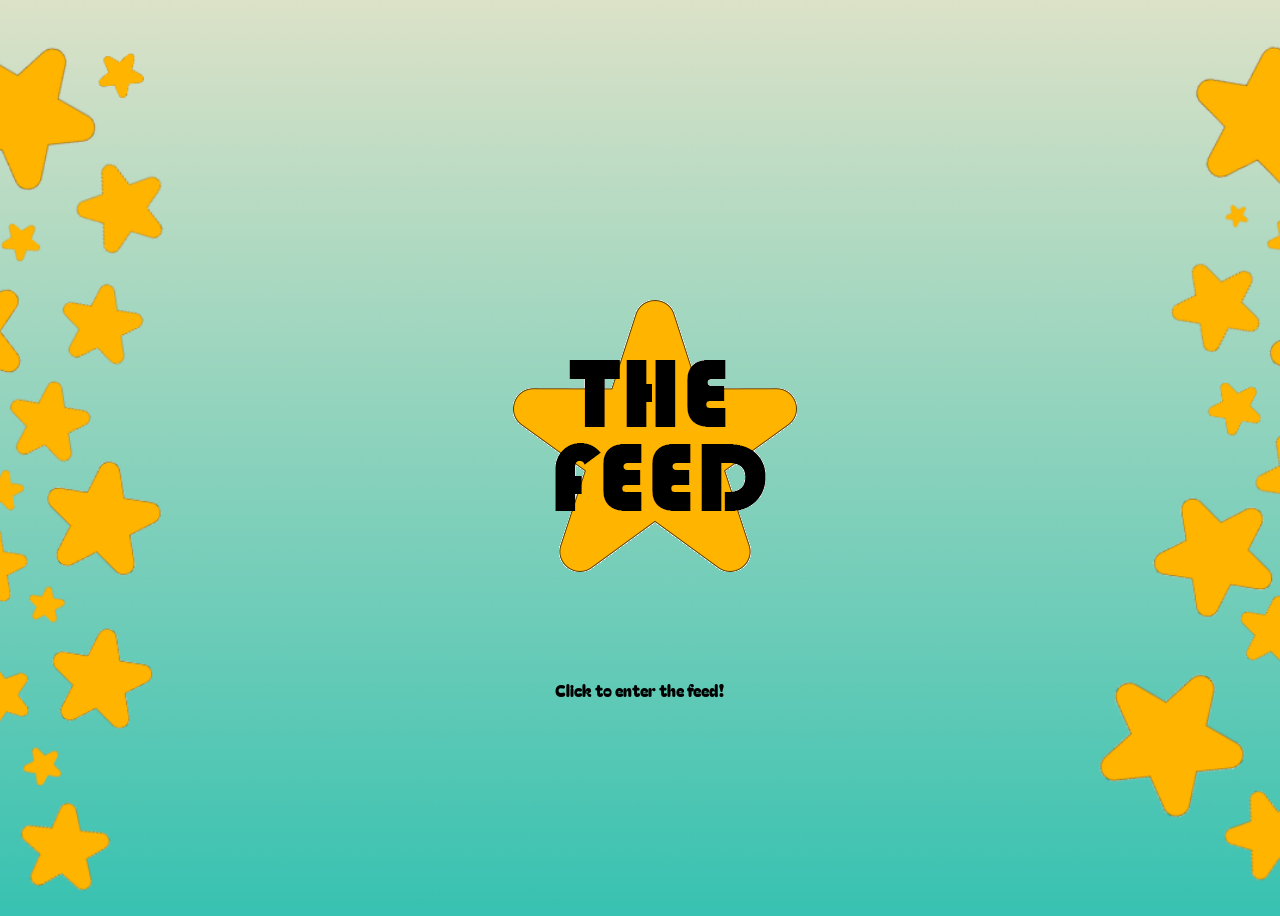
<file: index.html>
<!doctype html>

<html lang="en">

<head>
    
    <meta charset="UTF-8">
    
    <title>my feed</title>
    <link rel="stylesheet" href="css/index.css">

    <link rel="preconnect" href="https://fonts.googleapis.com">
    <link rel="preconnect" href="https://fonts.gstatic.com" crossorigin>
    <link href="https://fonts.googleapis.com/css2?family=Commissioner:wght@100..900&display=swap" rel="stylesheet">

    <link rel="preconnect" href="https://fonts.googleapis.com">
    <link rel="preconnect" href="https://fonts.gstatic.com" crossorigin>
    <link href="https://fonts.googleapis.com/css2?family=Bagel+Fat+One&family=Commissioner:wght@100..900&display=swap" rel="stylesheet">

</head>

<body>

<a href="thefeed/thefeed.html">
    <img src="img/star-ezgif.com-crop.gif">
</a>

<p>Click to enter the feed!</p>


</body>
                   
</html>
</file>
<file: css/index.css>
body{

 font-family: "Bagel Fat One", system-ui;
  font-weight: 400;
  font-style: normal;

  background-image: url("../img/background_image_1.png");
  background-size: cover;
  background-position: center;
  background-repeat: no-repeat;

  height:100vh;
  display: flex;
  flex-direction: column;
  justify-content: center;
  align-items: center;
}
</file>
